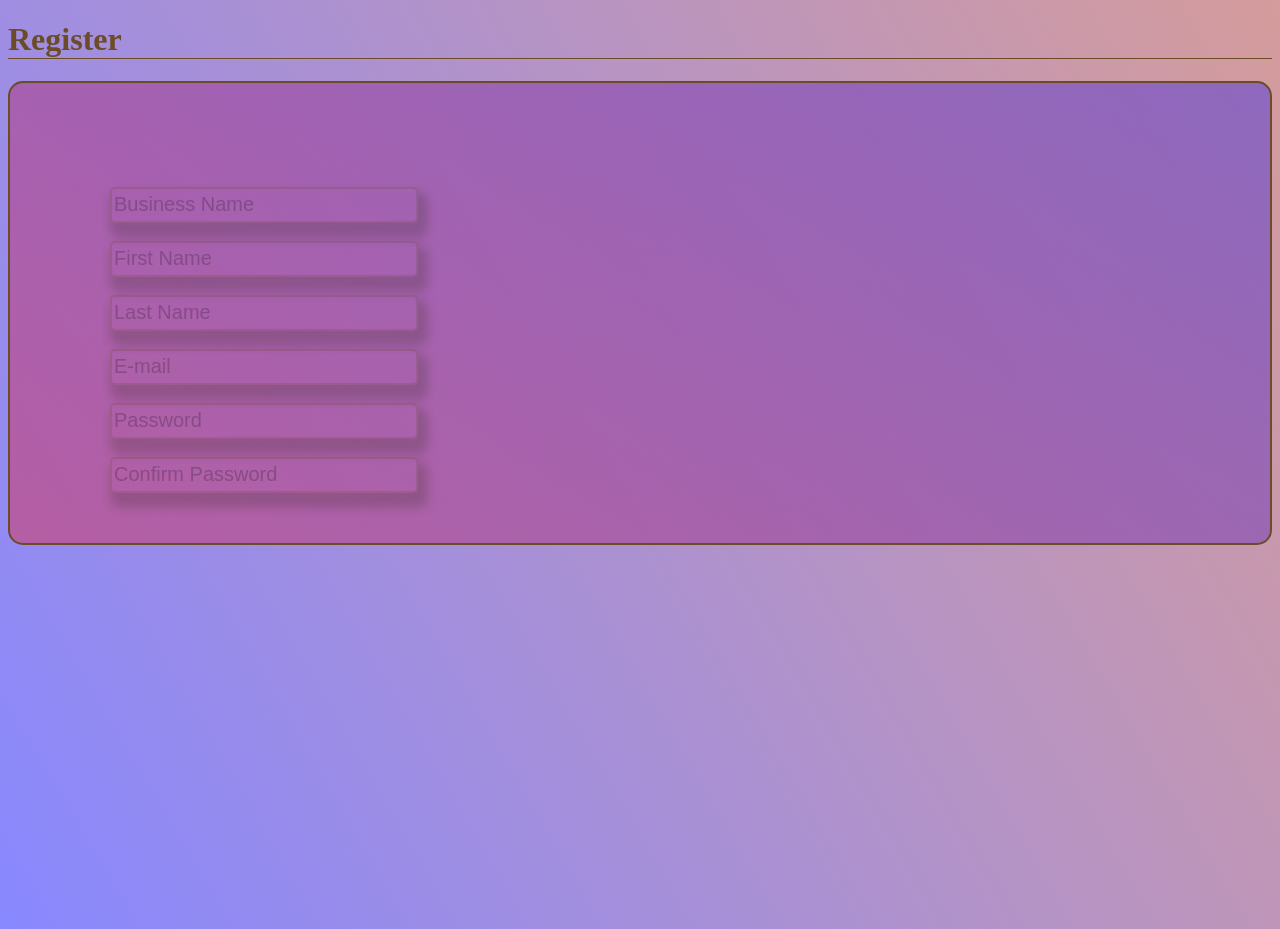
<file: forms.html>
<!DOCTYPE html>
<html lang="en">
<head>
    <meta charset="UTF-8">
    <meta name="viewport" content="width=device-width, initial-scale=1.0">
    <title>Document</title>
    <link rel="stylesheet" href="stylesheet/style.css">
</head>
<body>
    <div class="container">
        <div><h1>Register</h1></div>
    <div class="form">
        <br>
        <form action="">
            <br>
            <br>
            <input type="text" name="nameField" id="nameField" placeholder="Business Name">
            <br>
            <br>
            <input type="text" name="nameField" id="nameField" placeholder="First Name">
            <br>
            <br>
            <input type="text" name="nameField" id="nameField" placeholder="Last Name">
            <br>
            <br>
            <input type="email" name="email" id="email" placeholder="E-mail">
            <br>
            <br>
            <input type="password" name="password" id="password" placeholder="Password">
            <br>
            <br>
            <input type="password" name="password" id="password" placeholder="Confirm Password">

            


            







        </form>
    </div>
    </div>
</body>
</html>
</file>
<file: stylesheet/style.css>
body {
    height: 100vh;
    background: linear-gradient(60deg, rgba(0, 0, 255, 0.468), rgba(165, 42, 42, 0.468));
}



h1 {
    color: rgb(107, 76, 38);
    border-bottom: 1px solid rgb(107, 76, 38);
    
    
}





.container {
    width: 100%;
    height: 100vh;
    justify-items: center;
    
}
.form {
    border: 2px solid rgb(107, 76, 38);
    padding: 50px 100px;
    border-radius: 15px;
    background: linear-gradient(45deg, rgba(255, 0, 0, 0.322), rgba(0, 0, 255, 0.326));

}
form input {
    height: 30px;
    width: 300px;
    background-color: transparent;
    border: 2px solid rgba(107, 76, 38, 0.237);
    border-radius: 5px;
    box-shadow: 5px 10px 10px 5px rgba(52, 40, 26, 0.219);
    font-size: 20px;
}
form input::placeholder {
    opacity: 0.5;
    color: rgba(0, 0, 0, 0.425);


}
</file>
